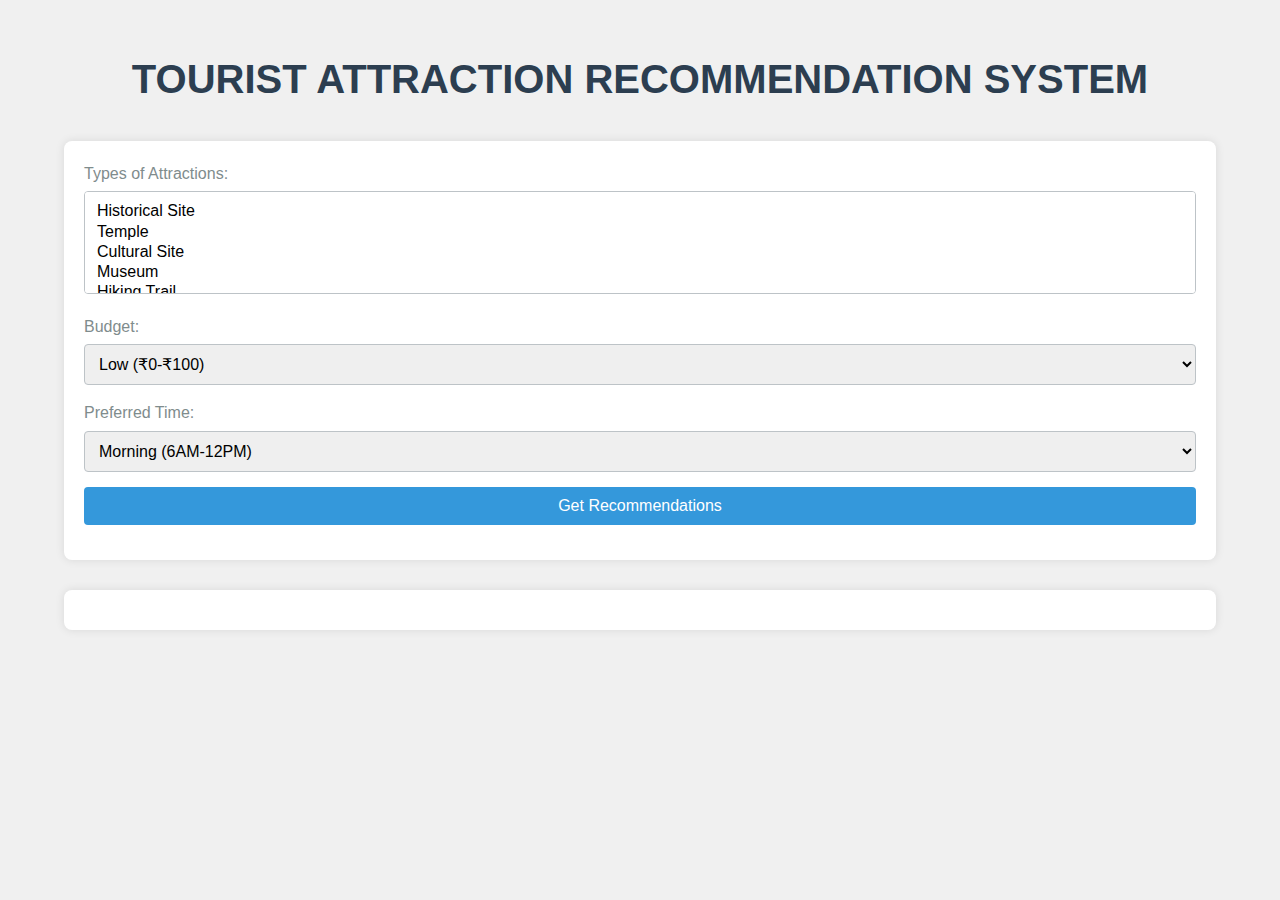
<file: main-system/index.html>
<!DOCTYPE html>
<html lang="en">
<head>
    <meta charset="UTF-8">
    <meta name="viewport" content="width=device-width, initial-scale=1.0">
    <title>TOURIST ATTRACTION RECOMMENDATION SYSTEM</title>
    <link rel="stylesheet" href="styles.css">
</head>
<body>
    <div class="container">
        <h1>TOURIST ATTRACTION RECOMMENDATION SYSTEM</h1>
        
        <div class="user-input">
            <label for="types">Types of Attractions:</label>
            <select id="types" multiple>
                <option value="Historical Site">Historical Site</option>
                <option value="Temple">Temple</option>
                <option value="Cultural Site">Cultural Site</option>
                <option value="Museum">Museum</option>
                <option value="Hiking Trail">Hiking Trail</option>
                <option value="Park">Park</option>
                <option value="Village">Village</option>
                <option value="Activity">Activity</option>
            </select>

            <label for="budget">Budget:</label>
            <select id="budget">
                <option value="100">Low (₹0-₹100)</option>
                <option value="500">Medium (₹101-₹500)</option>
                <option value="1000">High (₹501+)</option>
            </select>

            <label for="time">Preferred Time:</label>
            <select id="time">
                <option value="8">Morning (6AM-12PM)</option>
                <option value="14">Afternoon (12PM-6PM)</option>
                <option value="20">Evening (6PM-10PM)</option>
            </select>

            <button onclick="getRecommendations()">Get Recommendations</button>
        </div>

        <div id="recommendations"></div>
        <div id="attraction-details"></div>
    </div>

    <script src="script.js"></script>
</body>
</html>
</file>
<file: main-system/styles.css>
body {
    font-family: 'Roboto', sans-serif;
    line-height: 1.6;
    margin: 0;
    padding: 0;
    background-color: #f0f0f0;
    color: #333;
}

.container {
    width: 90%;
    max-width: 1200px;
    margin: auto;
    overflow: hidden;
    padding: 20px;
}

h1 {
    color: #2c3e50;
    text-align: center;
    margin-bottom: 30px;
    font-size: 2.5em;
}

h2 {
    color: #34495e;
    margin-top: 30px;
}

.user-input {
    background-color: #fff;
    padding: 20px;
    border-radius: 8px;
    box-shadow: 0 0 10px rgba(0,0,0,0.1);
    margin-bottom: 30px;
}

label {
    display: block;
    margin-bottom: 5px;
    color: #7f8c8d;
}

select, button {
    width: 100%;
    padding: 10px;
    margin-bottom: 15px;
    border: 1px solid #bdc3c7;
    border-radius: 4px;
    font-size: 16px;
}

button {
    background-color: #3498db;
    color: white;
    border: none;
    cursor: pointer;
    transition: background-color 0.3s ease;
}

button:hover {
    background-color: #2980b9;
}

#recommendations, #attractions {
    background-color: #fff;
    padding: 20px;
    border-radius: 8px;
    box-shadow: 0 0 10px rgba(0,0,0,0.1);
    margin-top: 20px;
}

ul {
    list-style-type: none;
    padding: 0;
}

li {
    margin-bottom: 10px;
    padding: 10px;
    background-color: #ecf0f1;
    border-radius: 4px;
}

table {
    width: 100%;
    border-collapse: collapse;
    margin-top: 20px;
}

th, td {
    padding: 12px;
    text-align: left;
    border-bottom: 1px solid #ddd;
}

th {
    background-color: #3498db;
    color: white;
}

tr:nth-child(even) {
    background-color: #f2f2f2;
}

@media (max-width: 600px) {
    .container {
        width: 95%;
    }
}
</file>
